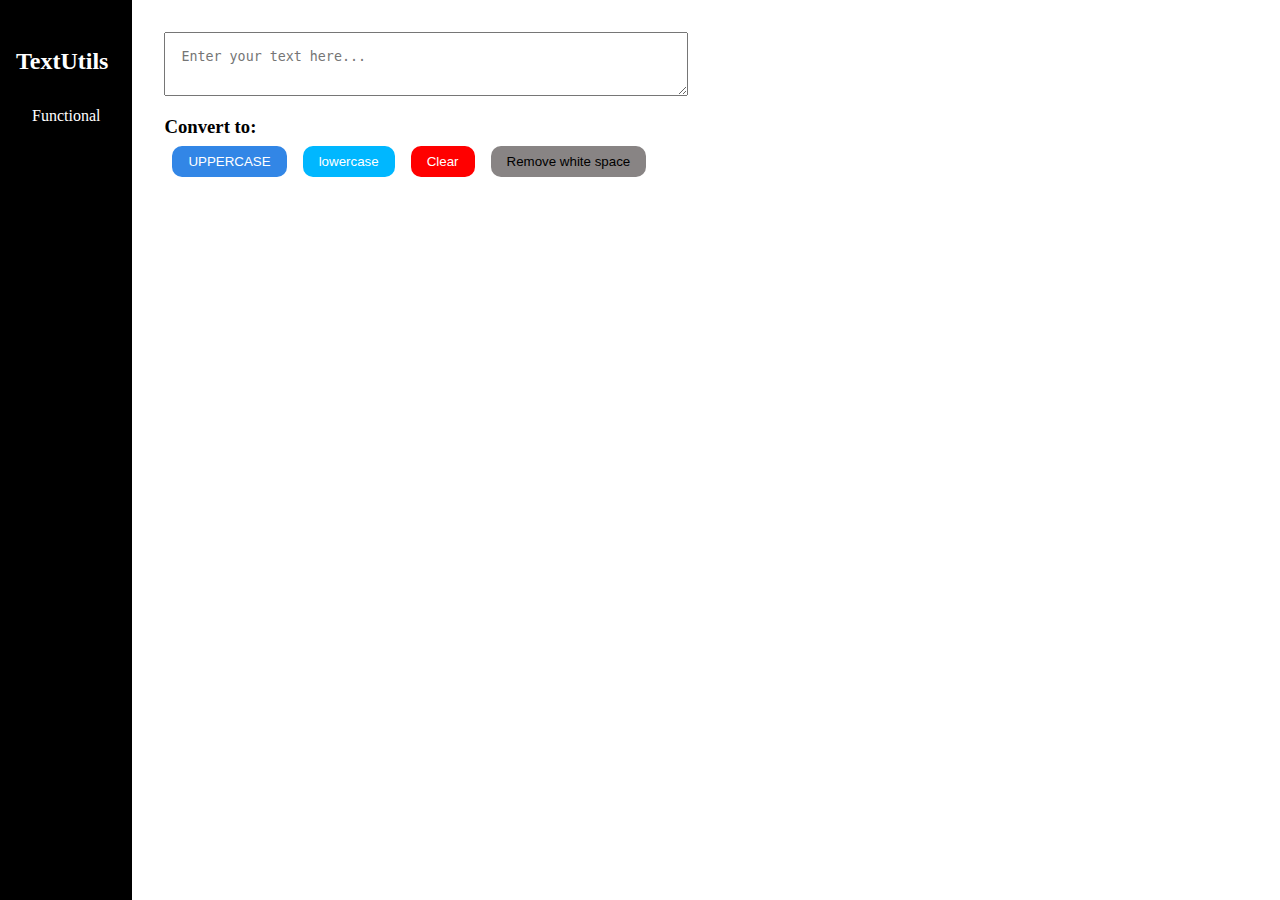
<file: TextUtils/index.html>
<!DOCTYPE html>
<html lang="en">
  <head>
    <meta charset="UTF-8" />
    <meta name="viewport" content="width=device-width, initial-scale=1.0" />
    <title>Document</title>
    <link rel="stylesheet" href="style.css" />
  </head>
  <body>
    <div class="grid-container">
      <nav>
        <div class="logo">
          <h2>TextUtils</h2>
        </div>
        <ul class="menus">
          <a href="#functional">
            <li>Functional</li>
          </a>
          <a href="">
            <li></li>
          </a>
          <a href="">
            <li></li>
          </a>
        </ul>
      </nav>

      <main>
        <div>
          <div class="textBox" id="functional">
            <textarea
              name=""
              id="textArea"
              placeholder="Enter your text here..."
            ></textarea>
          </div>
          <div class="functions">
            <h3>Convert to:</h3>
            <div class="buttonBoxes">
              <button
                id="uppercaseButton"
                style="background-color: rgb(50, 134, 230); color: white"
              >
                UPPERCASE
              </button>
              <button
                id="lowercaseButton"
                style="background-color: rgb(0, 183, 255); color: white"
              >
                lowercase
              </button>
              <button
                id="clearButton"
                style="background-color: red; color: white"
              >
                Clear
              </button>
              <button
                id="whiteRemoveButton"
                style="background-color: rgb(136, 132, 132); color: black"
              >
                Remove white space
              </button>
            </div>
          </div>
        </div>
      </main>
    </div>

    <script src="script.js"></script>
  </body>
</html>
</file>
<file: TextUtils/style.css>
* {
  margin: 0;
  padding: 0;
}
a {
  text-decoration: none;
}
ul {
  list-style: none;
}
button {
  padding: 0.5rem 1rem;
  border-radius: 10px;
  border: none;
  cursor: pointer;
}

.grid-container {
  display: flex;
  justify-content: center;
  width: fit-content;
  max-width: 1500px;
  height: 100vh;
}
nav {
  background-color: black;
  color: white;
  padding: 3rem 1rem;
}
.logo {
  margin-bottom: 1rem;
}
ul {
  padding: 1rem;
}
.menus a {
  color: white;
}

main {
  padding: 2rem;
  width: 100%;
  margin: 0 auto;
}

.textBox {
  margin-bottom: 1rem;
}
textarea {
  height: 100%;
  width: 100%;
  padding: 1rem;
}
.buttonBoxes {
  display: flex;
  justify-content: start;
  flex-wrap: wrap;
}
.buttonBoxes button {
  margin: 0.5rem;
}

@media screen and (width>1400px) {
  .grid-container {
    margin: 0 auto;
  }
}
@media screen and (width<900px) {
  main {
    padding: 2rem 0.8rem;
  }
}
@media screen and (width<500px) {
  .grid-container {
    flex-direction: column;
    justify-content: start;
  }
  main {
    padding: 0;
  }
  main > div {
    margin-top: 1rem;
    padding-left: 1rem;
  }
  textarea {
    padding: 0;
    height: 100%;
  }
}
</file>
